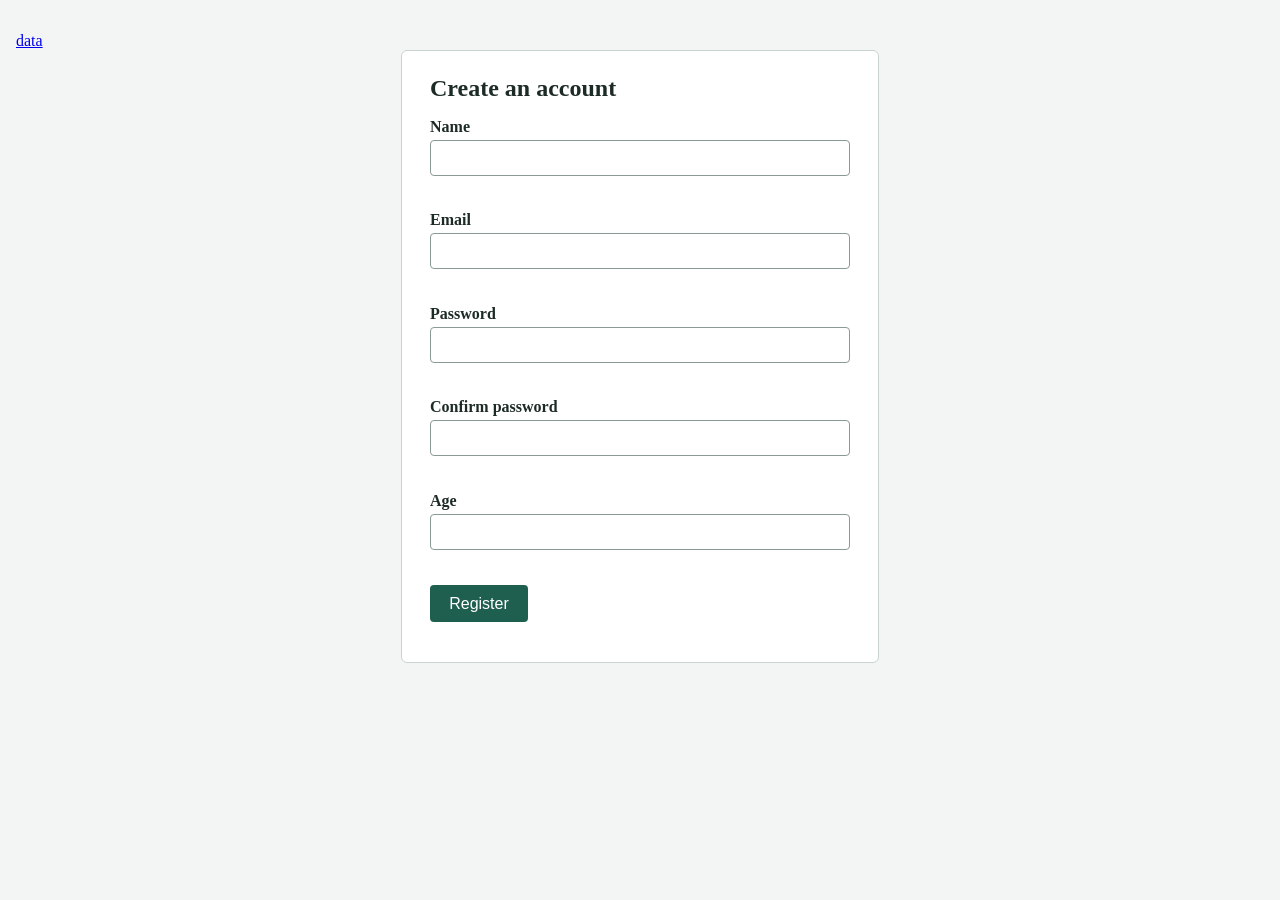
<file: index.html>
<!DOCTYPE html>
<html lang="en">
<head>
<meta charset="UTF-8">
<meta name="viewport" content="width=device-width, initial-scale=1">
<title>Registration Form</title>
<link rel="stylesheet" href="css/index.css">
</head>
<body>
    <a href="data.html">data</a>
<form id="regForm" novalidate>
  <h1>Create an account</h1>

  <div class="field">
    <label for="name">Name</label>
    <input type="text" id="name" autocomplete="name">
    <p class="error" id="nameError"></p>
  </div>

  <div class="field">
    <label for="email">Email</label>
    <input type="text" id="email" autocomplete="email">
    <p class="error" id="emailError"></p>
  </div>

  <div class="field">
    <label for="password">Password</label>
    <input type="password" id="password" autocomplete="new-password">
    <p class="error" id="passwordError"></p>
  </div>

  <div class="field">
    <label for="confirm">Confirm password</label>
    <input type="password" id="confirm" autocomplete="new-password">
    <p class="error" id="confirmError"></p>
  </div>

  <div class="field">
    <label for="age">Age</label>
    <input type="text" id="age" inputmode="numeric">
    <p class="error" id="ageError"></p>
  </div>

  <button type="submit">Register</button>
  <p id="success" role="status"></p>
</form>

<script src="js/index.js"></script>
</body>
</html>
</file>
<file: css/index.css>
body { font-family: Georgia, serif; background: #f3f5f4; margin: 0; padding: 2rem 1rem; color: #1d2b27; }
form { max-width: 420px; margin: 0 auto; background: #fff; padding: 1.5rem 1.75rem; border: 1px solid #c9d3cf; border-radius: 6px; }
h1 { margin-top: 0; font-size: 1.5rem; }
.field { margin-bottom: 1rem; }
label { display: block; margin-bottom: .25rem; font-weight: bold; }
input { width: 100%; box-sizing: border-box; padding: .5rem; font-size: 1rem; border: 1px solid #8a9a94; border-radius: 4px; }
input:focus-visible, button:focus-visible { outline: 3px solid #2f7d6b; outline-offset: 1px; }
input.invalid { border-color: #b3261e; }
.error { color: #b3261e; font-size: .875rem; min-height: 1.1em; margin: .25rem 0 0; }
button { padding: .6rem 1.2rem; font-size: 1rem; background: #1f5f50; color: #fff; border: 0; border-radius: 4px; cursor: pointer; }
#success { color: #1f5f50; font-weight: bold; margin-top: 1rem; }
</file>
